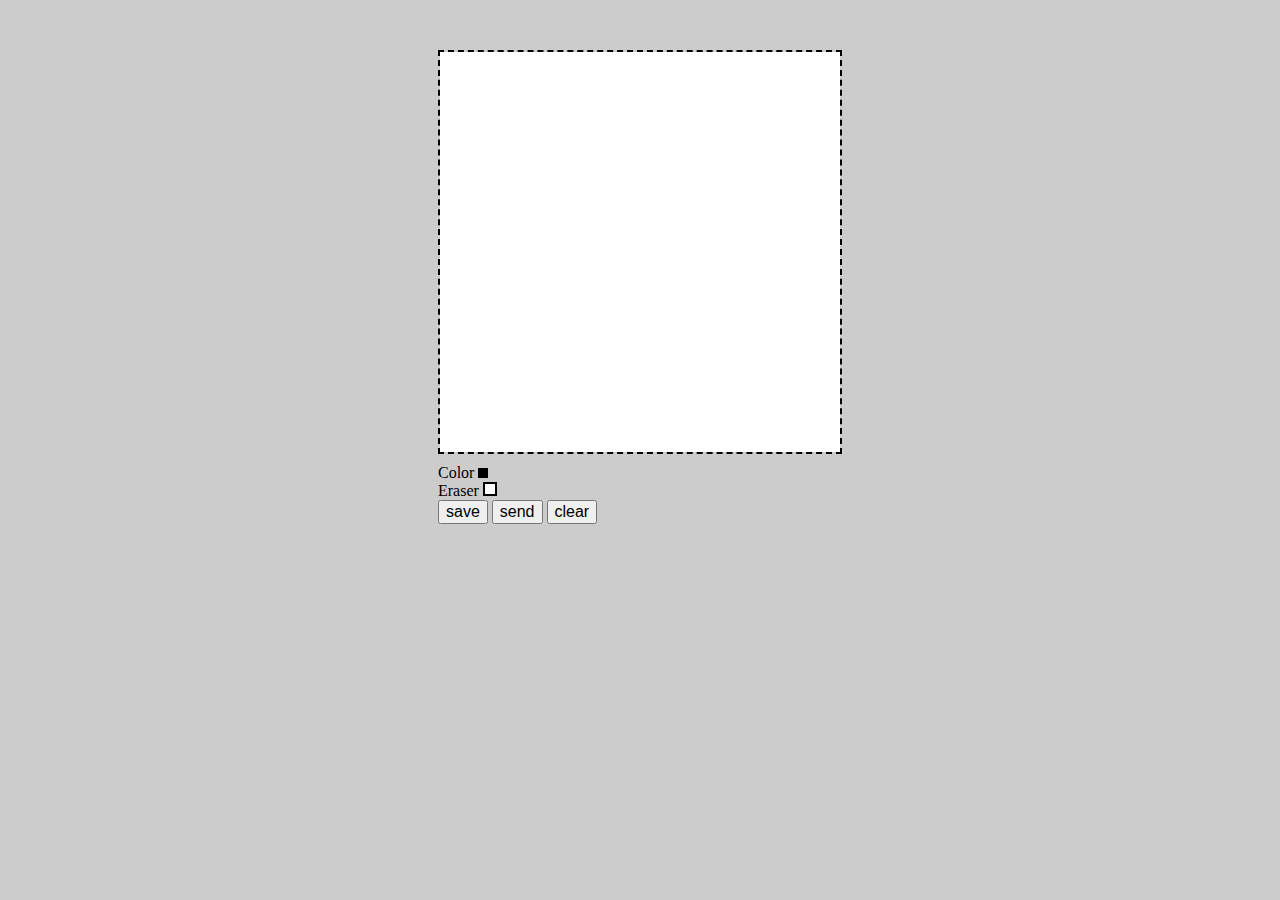
<file: templates/index.html>
<html>
<head>
    <meta charset="UTF-8" />
    <meta http-equiv="X-UA-Compatible" content="IE=edge" />
    <meta name="viewport" content="width=device-width, initial-scale=1.0" />
    <link rel="stylesheet" type="text/css" href="../static/style.css" />
    <title>Hopfield Network</title>
    <script type="text/javascript" src="../static/jquery-3.6.0.min.js"></script>
    <script type="text/javascript" src="../static/painter.js"></script>
    <script type="text/javascript" src="../static/server.js"></script>
</head>

    <body onload="init()">
    <div class="wrapper">
        <div class="canv_wrapper">
            <canvas class="image" id="can"></canvas>
            <img class="image" id="canvasimg" style="display:none;">
        </div>

        <div class="buttons_wrapper">
            <span>Color</span>
        <div class="color_block" style="background:black;" id="black" onclick="color(this)"></div>
            <br>
        <span>Eraser</span>
        <div class="color_block" style="background:white;border:2px solid;" id="white" onclick="color(this)"></div>
            <br>
        <input type="button" value="save" id="btn" size="30" onclick="save()">
        <input type="button" value="send" id="snd" size="30" onclick="send()">
        <input type="button" value="clear" id="clr" size="23" onclick="erase()">

        </div>

    </div>

    </body>

    </html>
</file>
<file: static/style.css>
*{
    font-size: 16px;
}

body
{
    background-color: #ccc;

}

.wrapper
{
    width: max-content;
    padding: 20px;
    margin: 20px auto;

}

.color_block
{
    width: 10px;
    height: 10px;
    display: inline-block;
}

.canv_wrapper
{
    width: max-content;
    margin: 10px auto;
}

.buttons_wrapper
{
    width: available;
    margin: 10px auto;
}

.image {
    image-rendering: pixelated;
    width:400px;
    height:400px;
    border:2px dashed;
    display: inline-block;
}
</file>
